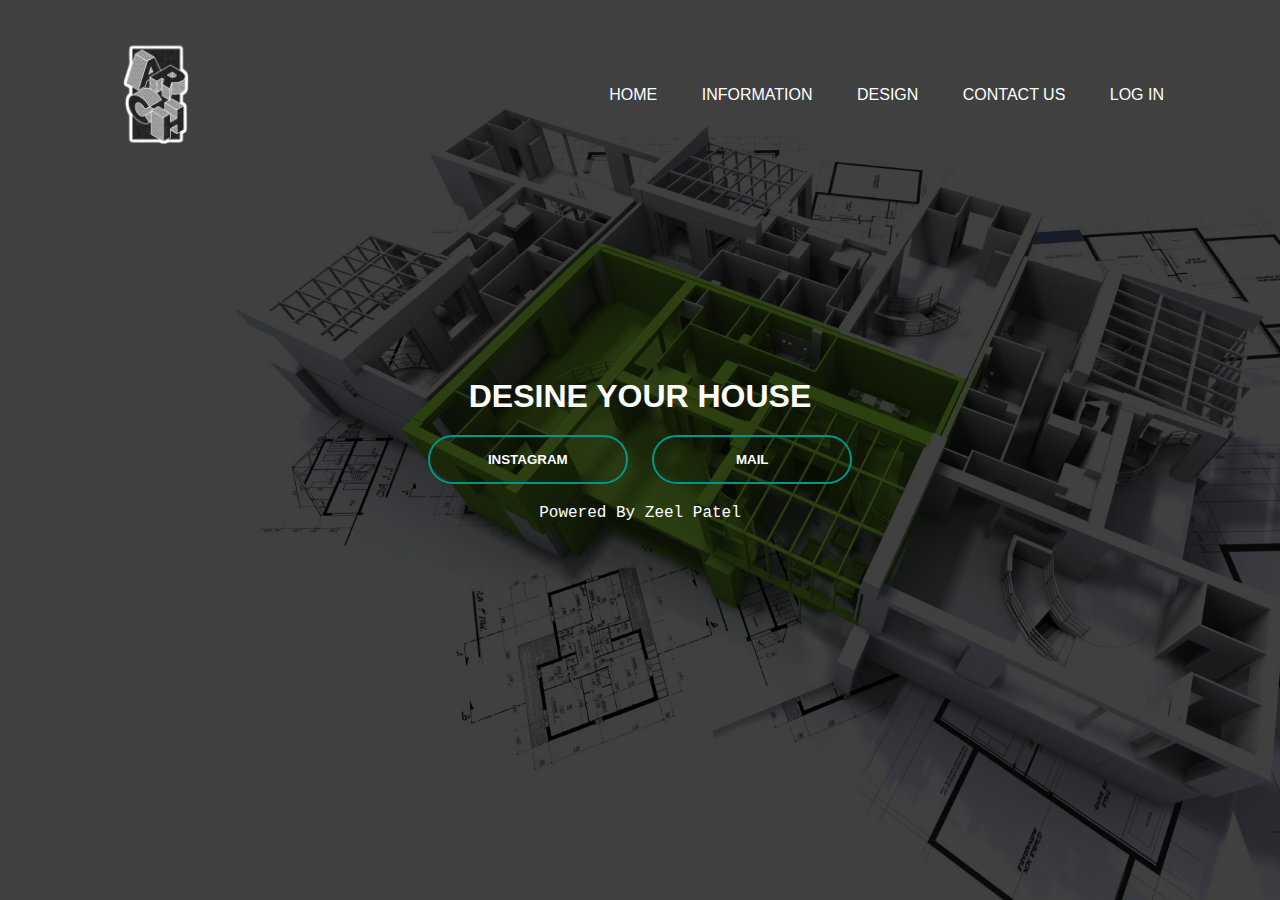
<file: index.html>
<html>
    <head>
        <title>Zeel Patel</title>
        <link rel="stylesheet" href="zeels.css">
    </head>
    <body alink="white" vlink="white" link="white">
        <div class="banner">
            <div class="navbar">
                <img src="logo.png" class="logo">
                <ul>
                    <li><a href="ZeelBWT.html">Home</a></li>
                    <li><a href="https://en.wikipedia.org/wiki/Architecture">Information</a></li>
                    <li><a href="https://www.google.com/search?q=house+design&rlz=1C1CHBF_enIN956IN956&sxsrf=APq-WBuSKGc94Oo_6bSD6H4G3aeUDC9MzQ:1643723760244&source=lnms&tbm=isch&sa=X&ved=2ahUKEwieztmW1N71AhXWTmwGHYjYD-oQ_AUoAXoECAIQAw&biw=1366&bih=578&dpr=1">Design</a></li>
                    <li><a href="Contectus.html">Contact Us</a></li>
                    <li><a href="Login.html">Log In</a></li>
                </ul>
            </div>

            <div class="content">
                <h1>DESINE YOUR HOUSE</h1>
                <div>
                    <button type="button"><span></span><a href="https://instagram.com/zeelpatel.py?utm_medium=copy_link" style="text-decoration: none;">INSTAGRAM</a></button>
                    <button type="button"><span></span><a href="mailto:zeel6017@gmail.com" style="text-decoration: none;"> MAIL</a></button>
                </div>
                <p style="font-family:'Courier New'" align="bottom">Powered By Zeel Patel</p>
            </div>
        </div>
        
    </body>
</html>
</file>
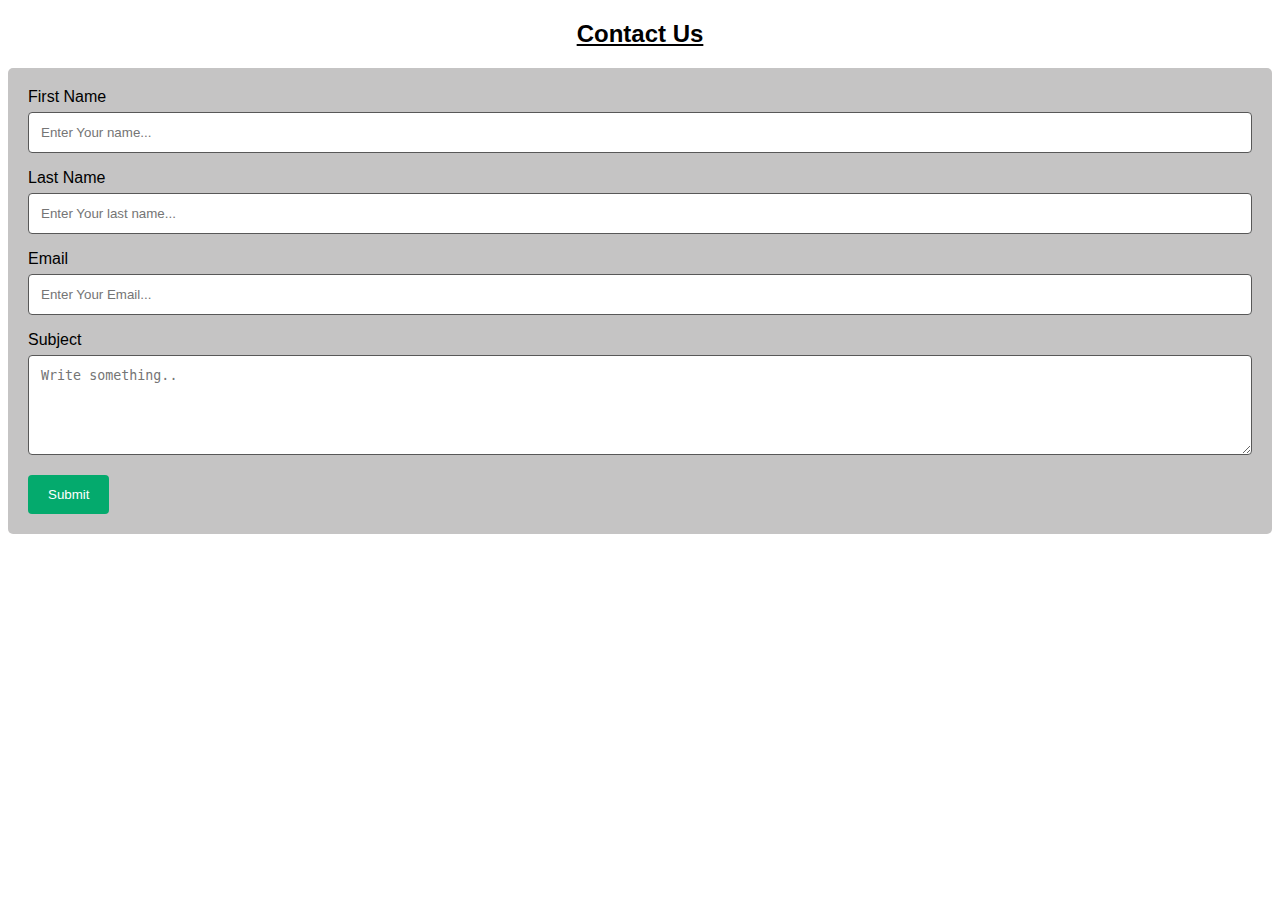
<file: Contectus.html>
<!DOCTYPE html>
<html>
<head>
<meta name="viewport" content="width=device-width, initial-scale=1">
<style>
body {font-family: Arial, Helvetica, sans-serif;}
* {box-sizing: border-box;}

input[type=text], select, textarea {
  width: 100%;
  padding: 12px;
  border: 1px solid rgb(88, 88, 88);
  border-radius: 4px;
  box-sizing: border-box;
  margin-top: 6px;
  margin-bottom: 16px;
  resize: vertical;
}

input[type=submit] {
  background-color: #04AA6D;
  color: white;
  padding: 12px 20px;
  border: none;
  border-radius: 4px;
  cursor: pointer;
}

input[type=submit]:hover {
  background-color: #45a049;
}

.container {
  border-radius: 5px;
  background-color: #c5c4c4;
  padding: 20px;
}
</style>
</head>
<body>

<h2 align="center"><u>Contact Us</u></h2>

<div class="container">
  <form action="/action_page.php">
    <label for="fname">First Name</label>
    <input type="text" id="fname" name="firstname" placeholder="Enter Your name...">

    <label for="lname">Last Name</label>
    <input type="text" id="lname" name="lastname" placeholder="Enter Your last name...">

    <label for="Email">Email</label>
    <input type="text" id="Email" name="Email" placeholder="Enter Your Email...">

    <label for="subject">Subject</label>
    <textarea id="subject" name="subject" placeholder="Write something.." style="height:100px"></textarea>

    <input type="submit" value="Submit" href="index.html">
  </form>
</div>

</body>
</html>
</file>
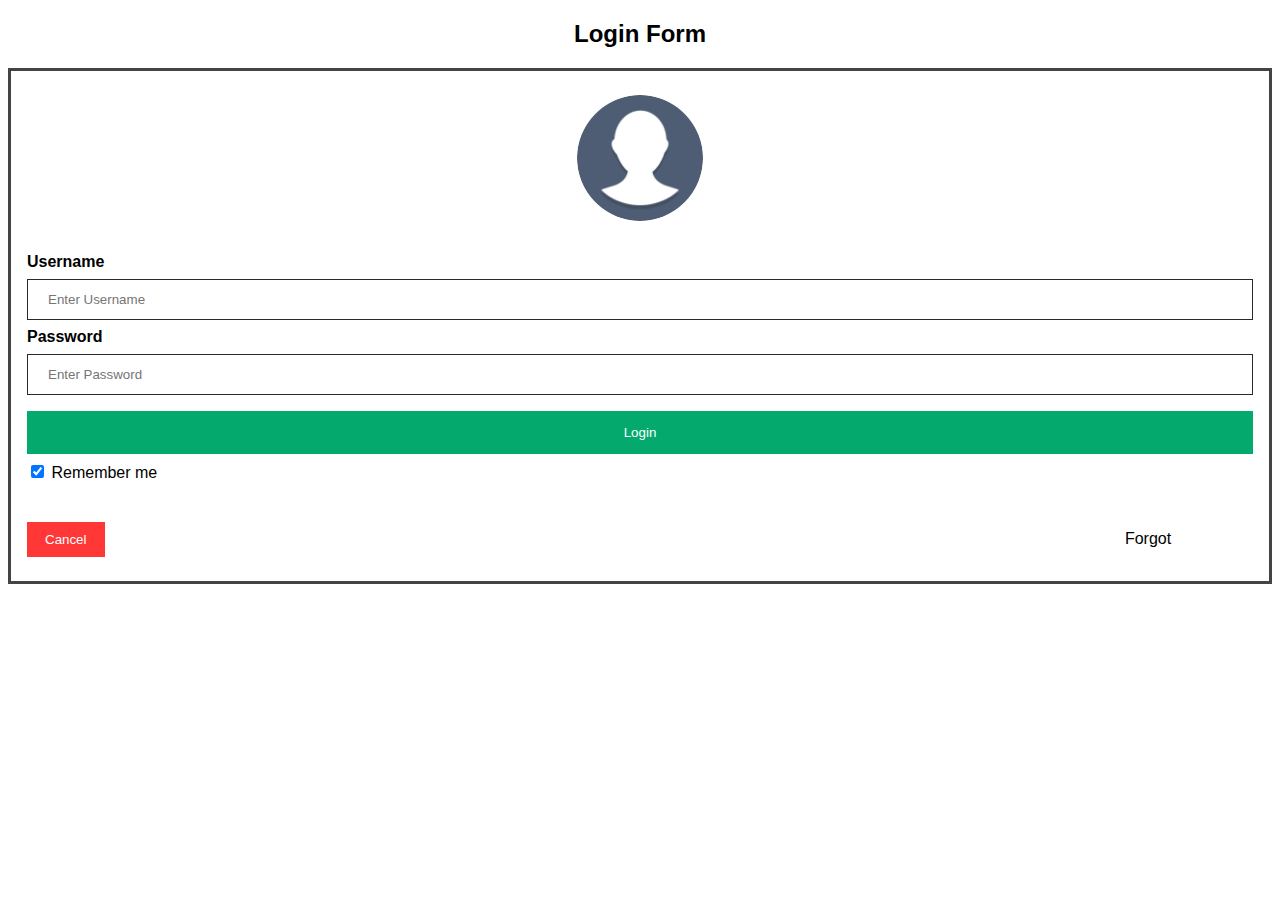
<file: Login.html>
<!DOCTYPE html>
<html>
<head>
<meta name="viewport" content="width=device-width, initial-scale=1">
<style>
body {font-family: Arial, Helvetica, sans-serif;}
form {border: 3px solid #444444;}

input[type=text], input[type=password] {
  width: 100%;
  padding: 12px 20px;
  margin: 8px 0;
  display: inline-block;
  border: 1px solid rgb(44, 41, 41);
  box-sizing: border-box;
}

button {
  background-color: #04AA6D;
  color: white;
  padding: 14px 20px;
  margin: 8px 0;
  border: none;
  cursor: pointer;
  width: 100%;
}

button:hover {
  opacity: 0.8;
}

.cancelbtn {
  width: auto;
  padding: 10px 18px;
  background-color: #ff3737;
}

.imgcontainer {
  text-align: center;
  margin: 24px 0 12px 0;
}

img.avatar {
  width: 10%;
  border-radius: 50%;
}

.container {
  padding: 16px;
}

span.psw {
  float: right;
  padding-top: 16px;
}

/* Change styles for span and cancel button on extra small screens */
@media screen and (max-width: 300px) {
  span.psw {
     display: block;
     float: none;
  }
  .cancelbtn {
     width: 100%;
  }
}
</style>
</head>
<body alink="white" vlink="white" link="white">

<h2 align="center">Login Form</h2>

<form action="/action_page.php" method="post">
  <div class="imgcontainer">
    <img src="img.png" alt="Avatar" class="avatar">
  </div>

  <div class="container">
    <label for="uname"><b>Username</b></label>
    <input type="text" placeholder="Enter Username" name="uname" required>

    <label for="psw"><b>Password</b></label>
    <input type="password" placeholder="Enter Password" name="psw" required>
        
    <button type="submit">Login</button>
    <label>
      <input type="checkbox" checked="checked" name="remember"> Remember me
    </label>
  </div>

  <div class="container" style="background-color:#ffffff">
    <button type="button" class="cancelbtn"><a href="index.html" style="text-decoration: none;">Cancel</a></button>
    <span class="psw">Forgot <a href="index.html">password?</a></span>
  </div>
</form>

</body>
</html>
</file>
<file: zeels.css>
*{
    margin: 0;
    padding: 0;
    font-family: sans-serif;
}
.banner{
    width: 100%;
    height: 100vh;
    background-image: linear-gradient(rgba(0,0,0,0.75),rgba(0,0,0,0.75)),url(2478995.jpg);
    background-size: cover;
    background-position: center;
}
.navbar{
    width: 85%;
    margin: auto;
    padding: 35px 0;
    display: flex;
    align-items: center;
    justify-content: space-between;
}
.logo{
    width: 120px;
    cursor: pointer;
}
.navbar ul li{
    list-style: none;
    display: inline-block;
    margin: 0 20px;
    position: relative;
}

.navbar ul li a{
    text-decoration: none;
    color: #fff;
    text-transform: uppercase;
}

.navbar ul li::after{
    content: '';
    height: 3px;
    width: 0;
    background: #009688;
    position: absolute;
    left: 0;
    bottom: -10px;
    transition: 0.5s;
}
.navbar ul li:hover::after{
    width: 100%;
}
.content{
    width: 100%;
    position: absolute;
    top: 50%;
    transform: translateY(-50%);
    text-align: center;
    color: #fff;
}
.contect h1{
    font-size: 70px;
    margin-top: 80px;
}
.contect p{
    margin: 20px auto;
    font-weight: 100;
    line-height: 25px;
}
button{
    width: 200px;
    padding: 15px;
    text-align: center;
    margin: 20px 10px;
    border-radius: 25px;
    font-weight: bold;
    border: 2px solid #009688;
    background: transparent;
    color: #fff;
    cursor: pointer;
    position: relative;
    overflow: hidden;
}

span{
    background: #009688;
    height: 100%;
    width: 0;
    border-radius: 25px;
    position: absolute;
    left: 0;
    bottom: 0;
    z-index: -1;
    transition: 0.5s;
}
button:hover span{
    width: 100%;
}
</file>
